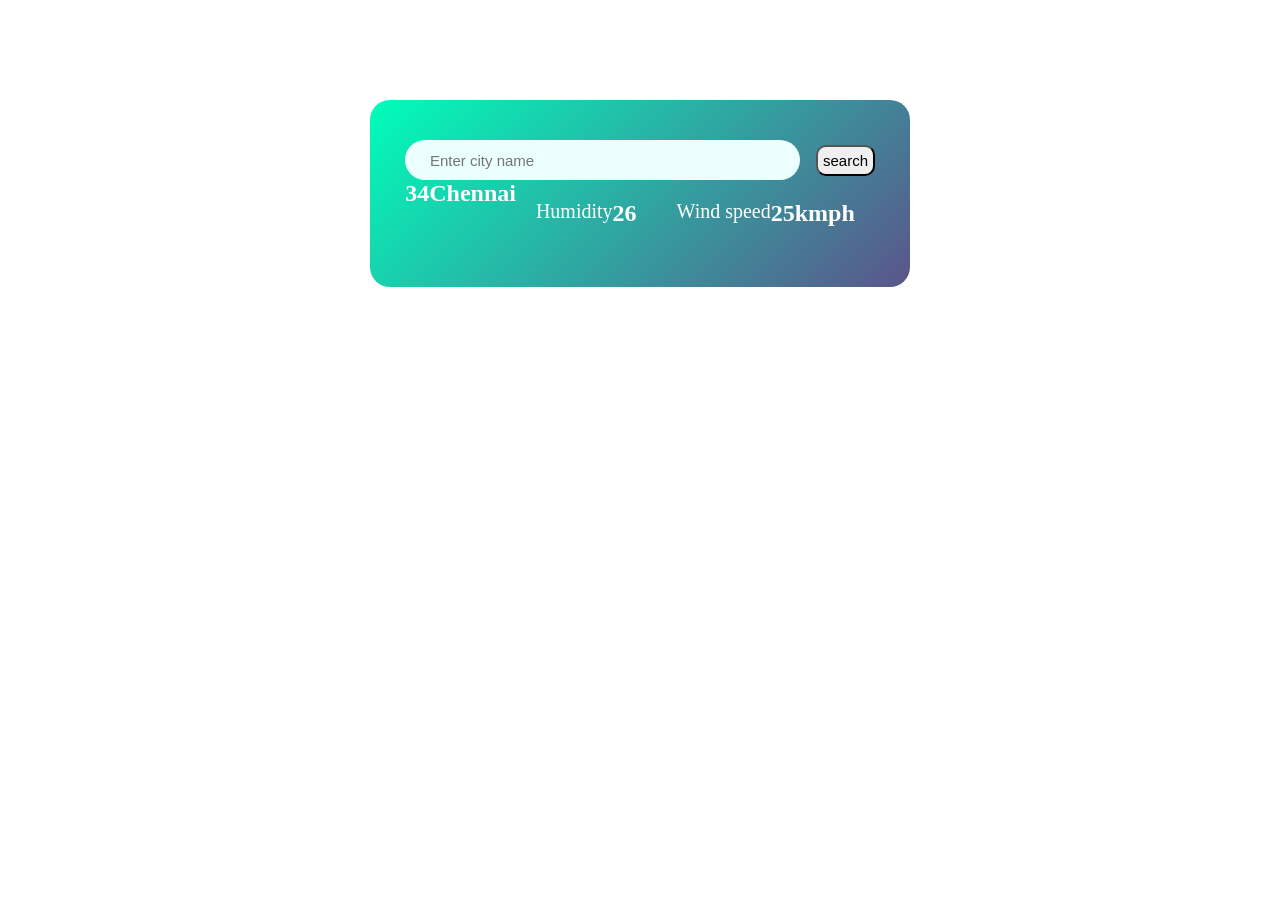
<file: src/assets/index.html>
<!DOCTYPE html>
<html lang="en">
<head>
    <meta charset="UTF-8">
    <meta name="viewport" content="width=device-width, initial-scale=1.0">
    <title>Weather-app</title>

    <link rel="stylesheet" href="style.css">
    
</head>
<body> 
    <div class="card">
        <div class="search">
            <input type="text" placeholder="Enter city name" spellcheck="false" >
            <button>search</button>
        </div>
        <div class="weather">
            <div >
                <h2 class="temp" >34</h2>
            </div>
            <div >
                <h2 class="city">Chennai</h2>
            </div>
            <div class="col">
                <p>Humidity</p>
                <h2 class="hum">26</h2>
            </div>
            <div class="col">
                <p>Wind speed</p>
                <h2 class="Wind">25kmph</h2>
            </div>
        </div>
        
    </div>
    <script src="script.js"></script>
</body>
</html>
</file>
<file: src/assets/style.css>
*{
    margin: 0;
    padding: 0;
}

.card{
    width: 90%;
    max-width: 470px;
    color: #fff;
    text-align: center;
    background: #222;
    margin: 100px auto 0;
    border-radius: 20px;
    padding: 40px 35px;
    background: linear-gradient(135deg,#00feba,#5b548a);
}

.search{
    width: 100%;
    display: flex;
    align-items: center;
    justify-content: space-between;
}

.search input{
    border: 0;
    outline: 0;
    border-radius: 20px;
    padding: 10px 25px;
    height: 20px;
    flex: 1;
    font-size: 15px;
    margin-right: 16px;
    background: #ebfffc;
}

.search button{
    font-size: 15px;
    border-radius: 10px;
    padding: 5px;
}
.col{
    display: flex;
    align-content: center;
    justify-content: space-around;
    padding: 20px 20px;
}

p{
    font-size: 20px;
}

.weather{
    display: none;
    display: flex;
    justify-content: center;
    padding: 20 px;
}
</file>
